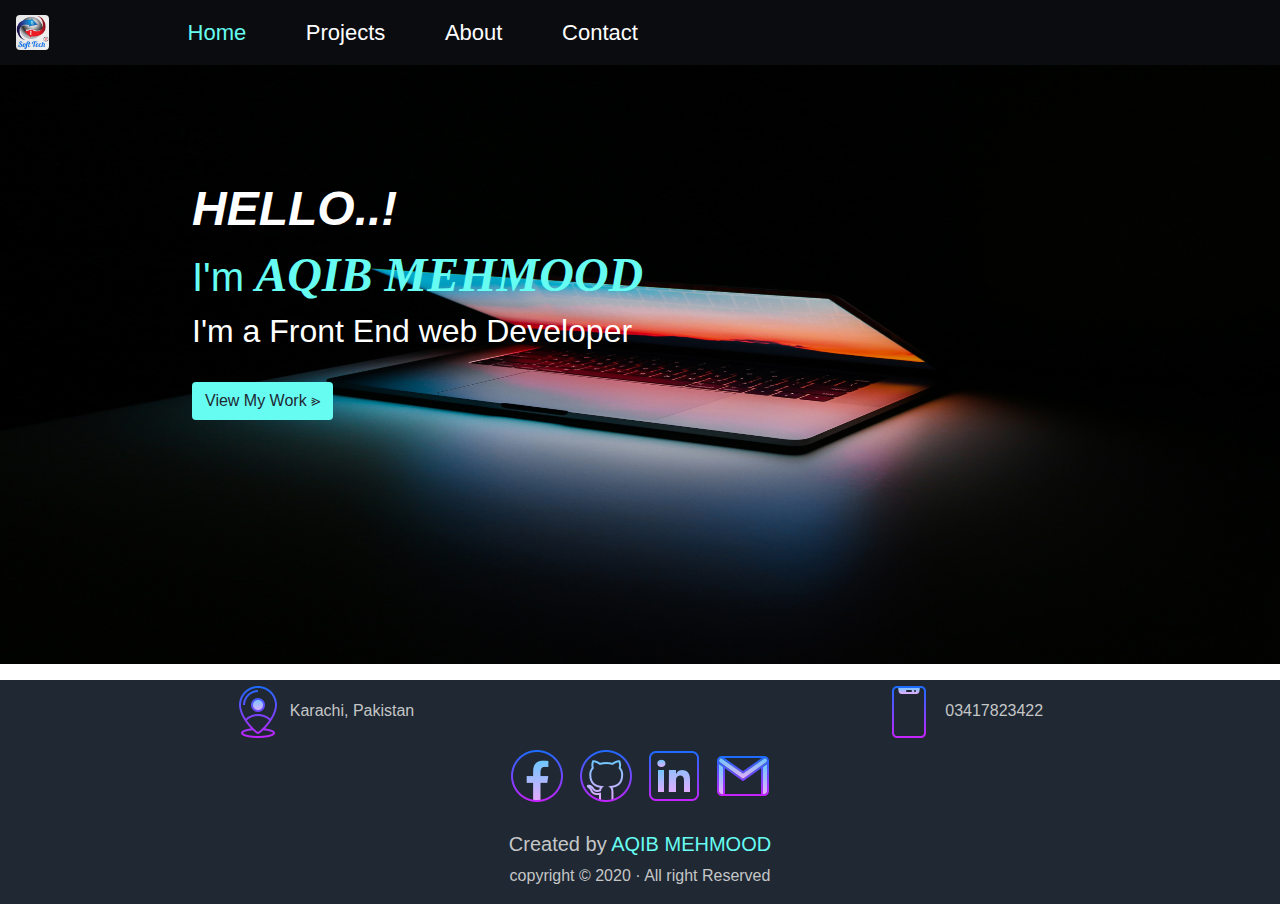
<file: CV/index.html>
<!DOCTYPE html>
<html lang="en">
<head>
    <!-- Required meta tags -->
    <meta charset="utf-8">
    <meta name="viewport" content="width=device-width, initial-scale=1, shrink-to-fit=no">

    <!-- Bootstrap CSS -->
    <link rel="stylesheet" href="css/bootstrap.min.css">

    <!-- Cusotom CSS: This is custom css that you can add yourself -->
    <link rel="stylesheet" href="css/style.css">
    
    <!-- Title of page-->
    <title>AqibMEhmood</title>
</head>
<body>
    <div class="bg-img">
        <img src="images/bg.jpg" alt="background image" class="img img-fluid">
    </div>
    
    <header>
        <nav class="navbar navbar-expand-md fixed-top" >
            <a class="navbar-brand" href="#"><img src="images/logo.png" alt="logo" class="img img-fluid rounded"></a>
            <button class="navbar-toggler" type="button" data-toggle="collapse" data-target="#navbarCollapse" aria-controls="navbarCollapse" aria-expanded="false" aria-label="Toggle navigation" >
                <span class="navbar-toggler-icon"></span>
            </button>
            <div class="collapse navbar-collapse" id="navbarCollapse">
                <ul class="navbar-nav mr-auto justify-content-center">
                    <li class="nav-item active">
                        <a class="nav-link" href="#home">Home </a>
                    </li>
                    <li class="nav-item">
                        <a class="nav-link" href="Project.html">Projects</a>
                    </li>
                    <li class="nav-item">
                      <a class="nav-link" href="About.html">About</a>
                    </li>
                    <li class="nav-item">
                        <a class="nav-link" href="Contact.html">Contact</a>
                    </li>
                </ul>
            </div>
        </nav>
    </header>

    <main>
        <div class="container-fluid">
            <div class="row">
                <div class="col-sm-12">
                    <div class="carousel-caption align-middle">
                        <h1 class="hello">Hello..!</h1>
                        <h1>I'm <span class="higlight">Aqib Mehmood</span></h1>
                        <h2>I'm a Front End web Developer</h2><br>
                        <a href="Project.html"><button type="button" class="btn">View My Work &GreaterGreater;</button></a>
                    </div>
                </div>
                  
            </div>
        </div>
    </main>


    <footer>
        <div class="container-fluid footer_info">
            <div class="row text-center">
                <div class="col-sm-6">
                    <img src="images/location.png" alt="location icon for presenting location" class="img img-fluid">Karachi, Pakistan
                </div>
                <div class="col-sm-6">
                    <img src="images/mob.png" alt="mobile icon for presenting mobile number" class="img img-fluid"> 03417823422
                </div>
            </div>
        </div>
        <div class="container-fluid">
            <div class="row">
                <div class="col-sm-12 text-center">
                    <a href="https://www.facebook.com/aqib.awan.31105" target="_blank"><img src="images/facebook.png" alt="facebook icon for connection"></a>
                    <a href="https://github.com/aqib-mehmood" target="_blank"><img src="images/github.png" alt="github icon for connection"></a>
                    <a href="https://www.linkedin.com/in/aqib-mehmood422/" target="_blank"><img src="images/linkedin.png" alt="linkedin icon for connection"></a>
                    <a href="https://accounts.google.com/" target="_blank"><img src="images/gmail.png" alt="gmail icon for connection"></a>
                </div>
            </div>
        </div><br>

        <div class="container-fluid">
            <div class="row">
                <div class="col-sm-12 copyright info text-center">
                    <h5>Created by <span class="higlight"> Aqib MEhmood</span> </h5>
                    <p>copyright &copy; 2020 &CenterDot; All right Reserved</p>
                </div>
            </div>
        </div>
        
    </footer>


    <!-- Optional JavaScript -->
    <!-- jQuery first, then Popper.js, then Bootstrap JS -->
    
    <!-- jQuery library -->
    <script src="js/jquery-3.5.1.slim.min.js"></script>
    
    <!-- Popper JS -->
    <script src="js/popper.min.js"></script>
    
    <!-- Latest compiled JavaScript -->
    <script src="js/bootstrap.min.js"></script>
</body>
</html>
</file>
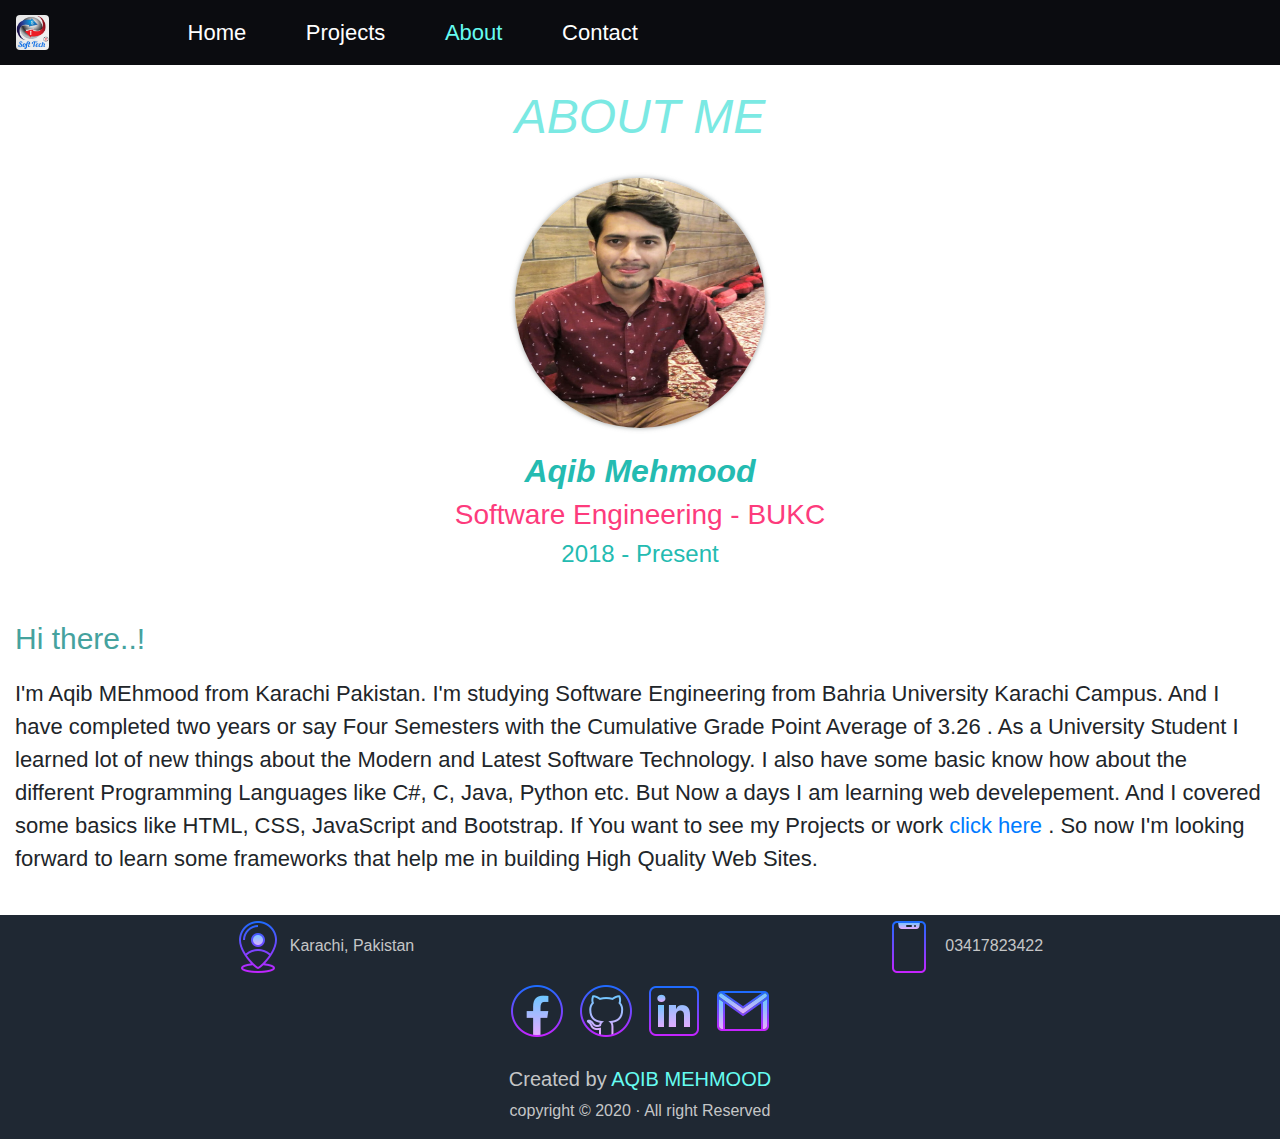
<file: CV/About.html>
<!DOCTYPE html>
<html lang="en">
<head>
    <!-- Required meta tags -->
    <meta charset="utf-8">
    <meta name="viewport" content="width=device-width, initial-scale=1, shrink-to-fit=no">

    <!-- Bootstrap CSS -->
    <link rel="stylesheet" href="css/bootstrap.min.css">

    <!-- Cusotom CSS: This is custom css that you can add yourself -->
    <link rel="stylesheet" href="css/style.css">
    
    <!-- Title of page-->
    <title>AqibMEhmood</title>
</head>
<body>
    <header>
        <nav class="navbar navbar-expand-md fixed-top" >
            <a class="navbar-brand" href="index.html"><img src="images/logo.png" alt="logo" class="img img-fluid rounded"></a>
            <button class="navbar-toggler" type="button" data-toggle="collapse" data-target="#navbarCollapse" aria-controls="navbarCollapse" aria-expanded="false" aria-label="Toggle navigation" >
                <span class="navbar-toggler-icon"></span>
            </button>
            <div class="collapse navbar-collapse" id="navbarCollapse">
                <ul class="navbar-nav mr-auto justify-content-center">
                    <li class="nav-item ">
                        <a class="nav-link" href="index.html">Home</a>
                    </li>
                    <li class="nav-item">
                        <a class="nav-link" href="Project.html">Projects</a>
                    </li>
                    <li class="nav-item active">
                      <a class="nav-link" href="#about">About</a>
                    </li>
                    <li class="nav-item">
                        <a class="nav-link" href="Contact.html">Contact</a>
                    </li>
                </ul>
            </div>
        </nav>
    </header><br>

    <main id="about_page">
        <div class="container-fluid">
            <div class="row head">
                <div class="col-sm-12">
                    <h1>About Me</h1>
                </div>
            </div>
        </div><br>

        <div class="container-fluid profile text-center">
            <div class="row">
                <div class="col-md-12 col-sm-12 col-xs-12">
                    <img src="images/aqib.jpg" alt="Aqib Mehmood personal profile photo" class="img img-fluid rounded-circle"><br><br>
                    <h2>Aqib Mehmood</h2>
                    <h3>Software Engineering - BUKC</h3>
                    <h4>2018 - Present</h4>

                </div>
            </div><br>
        </div>

        <div class="container-fluid">
            <div class="row intro_para">
                <div class="col-md-12 col-sm-12 col-xs-12">
                    <p id="fancy">Hi there..!</p>
                    <p>I'm Aqib MEhmood from Karachi Pakistan. I'm studying Software Engineering from Bahria University Karachi Campus. 
                        And I have completed two years or say Four Semesters with the Cumulative Grade Point Average of 3.26 .
                        As a University Student I learned lot of new things about the Modern and Latest Software Technology.
                        I also have some basic know how about the different Programming Languages like C#, C, Java, Python etc.
                        But Now a days I am learning web develepement. And I covered some basics like HTML, CSS, JavaScript and Bootstrap. 
                        If You want to see my Projects or work <a href="Project.html">click here</a> . 
                        So now I'm looking forward to learn some frameworks that help me in building High Quality Web Sites.
                    </p>
                </div>
            </div>
        </div><br>
        
    </main>


    <footer>
        <div class="container-fluid footer_info">
            <div class="row text-center">
                <div class="col-sm-6">
                    <img src="images/location.png" alt="location icon for presenting location" class="img img-fluid">Karachi, Pakistan
                </div>
                <div class="col-sm-6">
                    <img src="images/mob.png" alt="mobile icon for presenting mobile number" class="img img-fluid"> 03417823422
                </div>
            </div>
        </div>
        <div class="container-fluid">
            <div class="row">
                <div class="col-sm-12 text-center">
                    <a href="https://www.facebook.com/aqib.awan.31105" target="_blank"><img src="images/facebook.png" alt="facebook icon for connection"></a>
                    <a href="https://github.com/aqib-mehmood" target="_blank"><img src="images/github.png" alt="github icon for connection"></a>
                    <a href="https://www.linkedin.com/in/aqib-mehmood422/" target="_blank"><img src="images/linkedin.png" alt="linkedin icon for connection"></a>
                    <a href="https://accounts.google.com/" target="_blank"><img src="images/gmail.png" alt="gmail icon for connection"></a>
                </div>
            </div>
        </div><br>

        <div class="container-fluid">
            <div class="row">
                <div class="col-sm-12 copyright info text-center">
                    <h5>Created by <span class="higlight"> Aqib MEhmood</span> </h5>
                    <p>copyright &copy; 2020 &CenterDot; All right Reserved</p>
                </div>
            </div>
        </div>
        
    </footer>


    <!-- Optional JavaScript -->
    <!-- jQuery first, then Popper.js, then Bootstrap JS -->
    
    <!-- jQuery library -->
    <script src="js/jquery-3.5.1.slim.min.js"></script>
    
    <!-- Popper JS -->
    <script src="js/popper.min.js"></script>
    
    <!-- Latest compiled JavaScript -->
    <script src="js/bootstrap.min.js"></script>
</body>
</html>
</file>
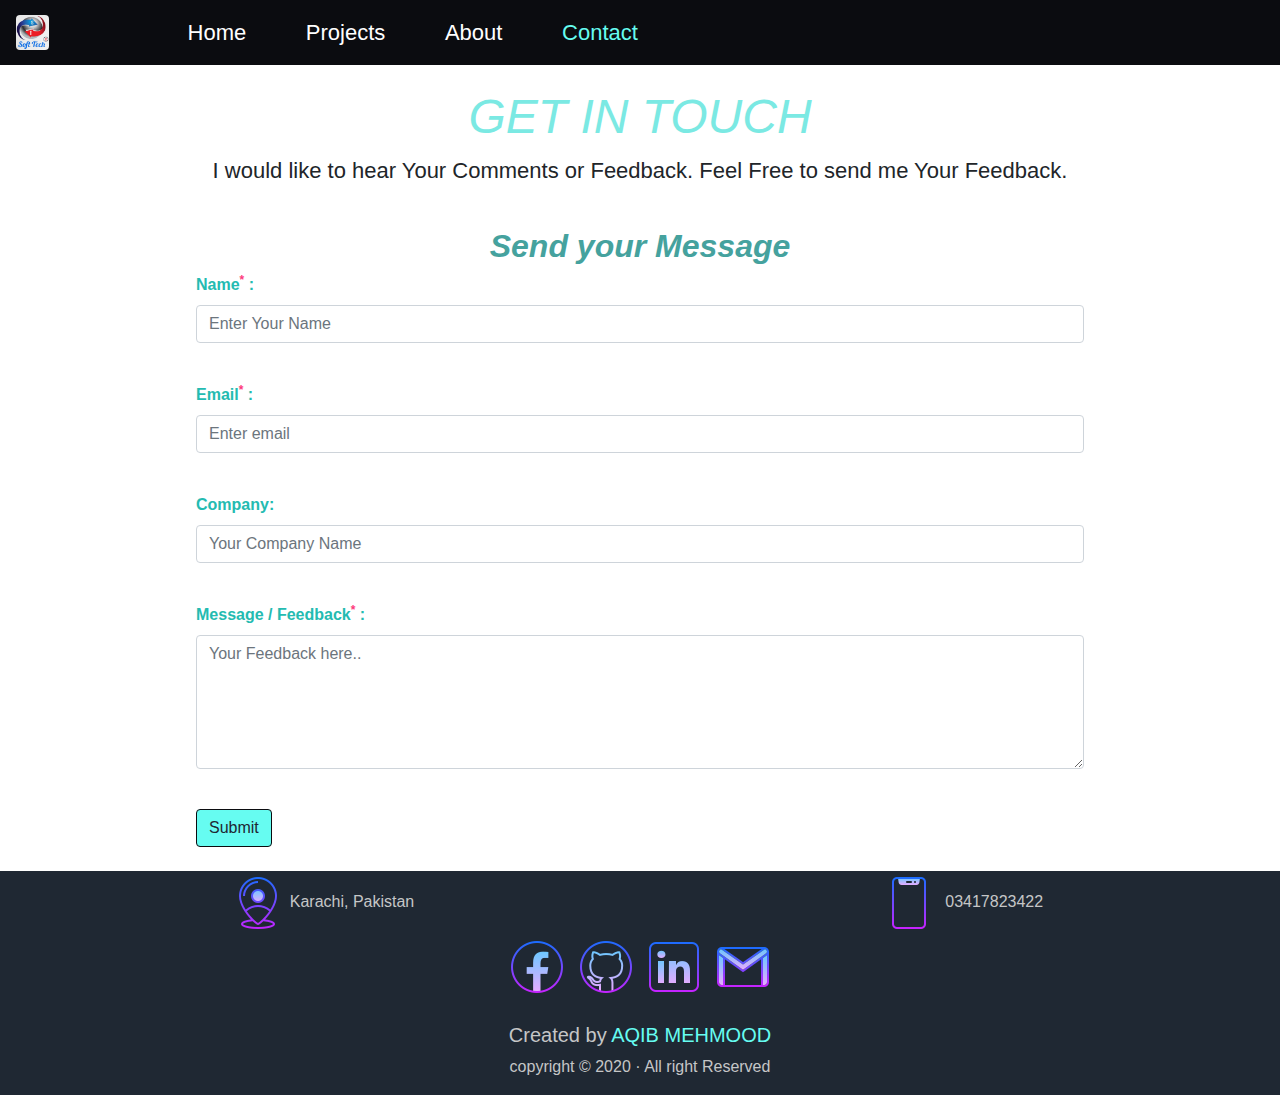
<file: CV/Contact.html>
<!DOCTYPE html>
<html lang="en">
<head>
    <!-- Required meta tags -->
    <meta charset="utf-8">
    <meta name="viewport" content="width=device-width, initial-scale=1, shrink-to-fit=no">

    <!-- Bootstrap CSS -->
    <link rel="stylesheet" href="css/bootstrap.min.css">

    <!-- Cusotom CSS: This is custom css that you can add yourself -->
    <link rel="stylesheet" href="css/style.css">
    
    <!-- Title of page-->
    <title>AqibMEhmood</title>
</head>
<body>
    <header>
        <nav class="navbar navbar-expand-md fixed-top" >
            <a class="navbar-brand" href="index.html"><img src="images/logo.png" alt="logo" class="img img-fluid rounded"></a>
            <button class="navbar-toggler" type="button" data-toggle="collapse" data-target="#navbarCollapse" aria-controls="navbarCollapse" aria-expanded="false" aria-label="Toggle navigation" >
                <span class="navbar-toggler-icon"></span>
            </button>
            <div class="collapse navbar-collapse" id="navbarCollapse">
                <ul class="navbar-nav mr-auto justify-content-center">
                    <li class="nav-item ">
                        <a class="nav-link" href="index.html">Home</a>
                    </li>
                    <li class="nav-item">
                        <a class="nav-link" href="Project.html">Projects</a>
                    </li>
                    <li class="nav-item">
                      <a class="nav-link" href="About.html">About</a>
                    </li>
                    <li class="nav-item active">
                        <a class="nav-link" href="#Contact">Contact</a>
                    </li>
                </ul>
            </div>
        </nav>
    </header><br>

    <main id="contact_page">
        <div class="container-fluid">
            <div class="row head">
                <div class="col-sm-12">
                    <h1>Get in touch</h1>
                    <p>I would like to hear Your Comments or Feedback. Feel Free to send me Your Feedback.</p>
                </div>
            </div>
        </div><br>

        <div class="container-fluid feedback_form">
            <div class="row">
                <div class="col-md-12 col-sm-12 col-xs-12">
                    <h2>Send your Message</h2>
                    <div class="container ">
                        <form action="#">
                            <div class="form-group" >
                                <label for="name">Name<sup>*</sup>  :</label>
                                <input type="text" class="form-control" id="name" placeholder="Enter Your Name" name="name" required="true">
                            </div><br>

                            <div class="form-group">
                                <label for="email">Email<sup>*</sup>  :</label>
                                <input type="email" class="form-control" id="email" placeholder="Enter email" name="email" required="true">
                            </div><br>

                            <div class="form-group">
                                <label for="company">Company:</label>
                                <input type="text" class="form-control" id="company" placeholder="Your Company Name" name="company">
                            </div><br>
                
                            <div class="form-group">
                                <label for="message">Message / Feedback<sup>*</sup>  :</label>
                                <textarea class="form-control" rows="5" id="message" placeholder="Your Feedback here.." required="true"></textarea>
                                
                            </div><br>
                            <button type="submit" class="btn btn-default">Submit</button>
                        </form>
                      </div>

                </div>
            </div><br>
        </div>
        
    </main>


    <footer>
        <div class="container-fluid footer_info">
            <div class="row text-center">
                <div class="col-sm-6">
                    <img src="images/location.png" alt="location icon for presenting location" class="img img-fluid">Karachi, Pakistan
                </div>
                <div class="col-sm-6">
                    <img src="images/mob.png" alt="mobile icon for presenting mobile number" class="img img-fluid"> 03417823422
                </div>
            </div>
        </div>
        <div class="container-fluid">
            <div class="row">
                <div class="col-sm-12 text-center">
                    <a href="https://www.facebook.com/aqib.awan.31105" target="_blank"><img src="images/facebook.png" alt="facebook icon for connection"></a>
                    <a href="https://github.com/aqib-mehmood" target="_blank"><img src="images/github.png" alt="github icon for connection"></a>
                    <a href="https://www.linkedin.com/in/aqib-mehmood422/" target="_blank"><img src="images/linkedin.png" alt="linkedin icon for connection"></a>
                    <a href="https://accounts.google.com/" target="_blank"><img src="images/gmail.png" alt="gmail icon for connection"></a>
                </div>
            </div>
        </div><br>

        <div class="container-fluid">
            <div class="row">
                <div class="col-sm-12 copyright info text-center">
                    <h5>Created by <span class="higlight"> Aqib MEhmood</span> </h5>
                    <p>copyright &copy; 2020 &CenterDot; All right Reserved</p>
                </div>
            </div>
        </div>
        
    </footer>


    <!-- Optional JavaScript -->
    <!-- jQuery first, then Popper.js, then Bootstrap JS -->
    
    <!-- jQuery library -->
    <script src="js/jquery-3.5.1.slim.min.js"></script>
    
    <!-- Popper JS -->
    <script src="js/popper.min.js"></script>
    
    <!-- Latest compiled JavaScript -->
    <script src="js/bootstrap.min.js"></script>
</body>
</html>
</file>
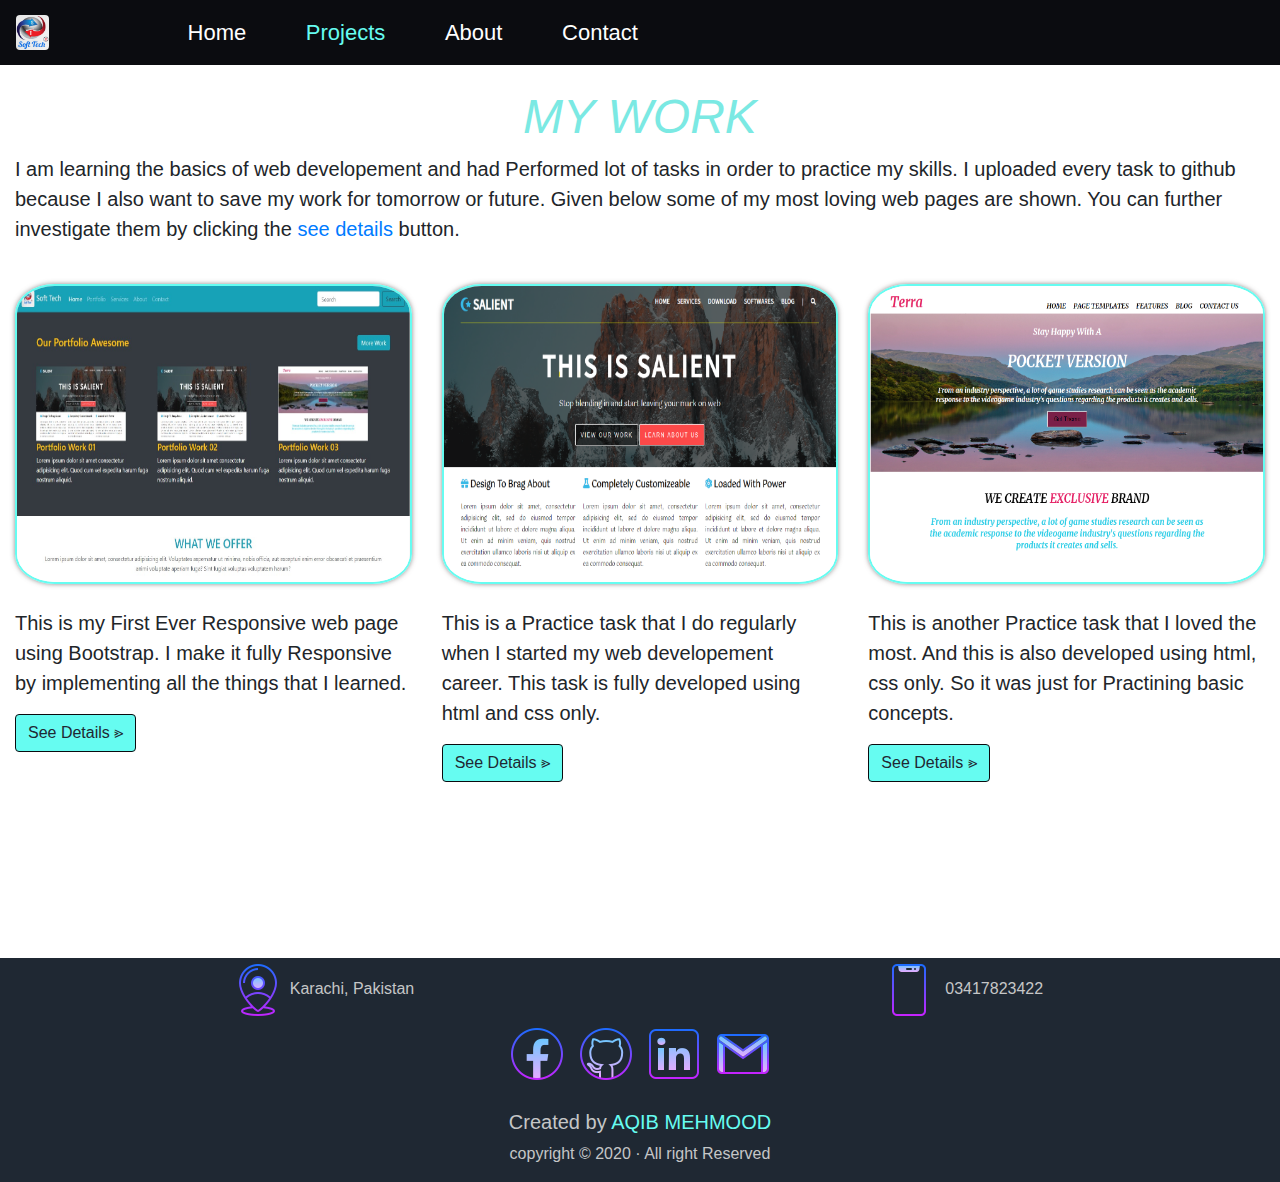
<file: CV/Project.html>
<!DOCTYPE html>
<html lang="en">
<head>
    <!-- Required meta tags -->
    <meta charset="utf-8">
    <meta name="viewport" content="width=device-width, initial-scale=1, shrink-to-fit=no">

    <!-- Bootstrap CSS -->
    <link rel="stylesheet" href="css/bootstrap.min.css">

    <!-- Cusotom CSS: This is custom css that you can add yourself -->
    <link rel="stylesheet" href="css/style.css">
    
    <!-- Title of page-->
    <title>AqibMEhmood</title>
</head>
<body>
    <header>
        <nav class="navbar navbar-expand-md fixed-top" >
            <a class="navbar-brand" href="index.html"><img src="images/logo.png" alt="logo" class="img img-fluid rounded"></a>
            <button class="navbar-toggler" type="button" data-toggle="collapse" data-target="#navbarCollapse" aria-controls="navbarCollapse" aria-expanded="false" aria-label="Toggle navigation" >
                <span class="navbar-toggler-icon"></span>
            </button>
            <div class="collapse navbar-collapse" id="navbarCollapse">
                <ul class="navbar-nav mr-auto justify-content-center">
                    <li class="nav-item ">
                        <a class="nav-link" href="index.html">Home </a>
                    </li>
                    <li class="nav-item active">
                        <a class="nav-link" href="#projects">Projects</a>
                    </li>
                    <li class="nav-item">
                      <a class="nav-link" href="About.html">About</a>
                    </li>
                    <li class="nav-item">
                        <a class="nav-link" href="Contact.html">Contact</a>
                    </li>
                </ul>
            </div>
        </nav>
    </header><br>

    <main id="project_page">
        <div class="container-fluid">
            <div class="row head">
                <div class="col-sm-12">
                    <h1>My Work</h1>
                    <p>I am learning the basics of web developement and had Performed lot of tasks in order to practice my skills.
                        I uploaded every task to github because I also want to save my work for tomorrow or future. 
                        Given below some of my most loving web pages are shown. You can further investigate them by clicking the <a href="https://github.com/aqib-mehmood/Web-Dev-Learning" target="_blank">see details</a>  button. 
                    </p>
                </div>
            </div>
        </div><br>

        <div class="container-fluid">
            <div class="row projects_image">
                <div class="col-md-4 col-xs-12">
                    <img src="images/project1.jpg" alt="project 1 image" class="img img-fluid"><br><br>
                    <p>This is my First Ever Responsive web page using Bootstrap. I make it fully Responsive by implementing all the things that I learned.</p>
                    <p><a class="btn" role="button" href="https://github.com/aqib-mehmood/Web-Dev-Learning/tree/master/Portfolio-pratice" target="_blank">See Details &GreaterGreater;</a></p>

                </div>

                <div class="col-md-4 col-xs-12">
                    <img src="images/project2.png" alt="project 2 image" class="img img-fluid"><br><br>
                    <p>This is a Practice task that I do regularly when I started my web developement career. This task is fully developed using html and css only.</p>
                    <p><a class="btn" role="button" href="https://github.com/aqib-mehmood/Web-Dev-Learning/tree/master/Test2" target="_blank">See Details &GreaterGreater;</a></p>

                </div><br>

                <div class="col-md-4 col-xs-12">
                    <img src="images/project3.png" alt="project 3 image" class="img img-fluid"><br><br>
                    <p>This is another Practice task that I loved the most. And this is also developed using html, css only. So it was just for Practining basic concepts.</p>
                    <p><a class="btn" role="button" href="https://github.com/aqib-mehmood/Web-Dev-Learning/tree/master/Test3" target="_blank">See Details &GreaterGreater;</a></p>

                </div>
            </div>
        </div>
    </main>


    <footer>
        <div class="container-fluid footer_info">
            <div class="row text-center">
                <div class="col-sm-6">
                    <img src="images/location.png" alt="location icon for presenting location" class="img img-fluid">Karachi, Pakistan
                </div>
                <div class="col-sm-6">
                    <img src="images/mob.png" alt="mobile icon for presenting mobile number" class="img img-fluid"> 03417823422
                </div>
            </div>
        </div>
        <div class="container-fluid">
            <div class="row">
                <div class="col-sm-12 text-center">
                    <a href="https://www.facebook.com/aqib.awan.31105" target="_blank"><img src="images/facebook.png" alt="facebook icon for connection"></a>
                    <a href="https://github.com/aqib-mehmood" target="_blank"><img src="images/github.png" alt="github icon for connection"></a>
                    <a href="https://www.linkedin.com/in/aqib-mehmood422/" target="_blank"><img src="images/linkedin.png" alt="linkedin icon for connection"></a>
                    <a href="https://accounts.google.com/" target="_blank"><img src="images/gmail.png" alt="gmail icon for connection"></a>
                </div>
            </div>
        </div><br>

        <div class="container-fluid">
            <div class="row">
                <div class="col-sm-12 copyright info text-center">
                    <h5>Created by <span class="higlight"> Aqib MEhmood</span> </h5>
                    <p>copyright &copy; 2020 &CenterDot; All right Reserved</p>
                </div>
            </div>
        </div>
        
    </footer>


    <!-- Optional JavaScript -->
    <!-- jQuery first, then Popper.js, then Bootstrap JS -->
    
    <!-- jQuery library -->
    <script src="js/jquery-3.5.1.slim.min.js"></script>
    
    <!-- Popper JS -->
    <script src="js/popper.min.js"></script>
    
    <!-- Latest compiled JavaScript -->
    <script src="js/bootstrap.min.js"></script>
</body>
</html>
</file>
<file: CV/css/style.css>
body {
  margin: 0 auto;
  max-height: 100vh;
  padding-top: 4rem;
  max-width: 1600px;
}

nav img{
    width: 15%;
    height: 15%;
  
}

nav{
  margin: 0 auto;
  max-width: 1600px;
  width: 100%;
  background-color: #0b0c10;
}

.navbar-toggler-icon {
  background-image: url("data:image/svg+xml;charset=utf8,%3Csvg viewBox='0 0 32 32' xmlns='http://www.w3.org/2000/svg'%3E%3Cpath stroke='rgba(255,102,203, 0.5)' stroke-width='2' stroke-linecap='round' stroke-miterlimit='10' d='M4 8h24M4 16h24M4 24h24'/%3E%3C/svg%3E");

}

.navbar-toggler {
  border-color: #66fcf1
} 



.navbar li a {
    color: #ffffff;
    font-size: 22px;
    
  }

  .navbar .active a{
    color: #66fcf1;
  }
  .navbar li{
    padding-right: 8%;
    margin-left: 5%;
  }

  .navbar li a:hover {
    color: #66fcf1;
    
  }



  .bg-img img{
    height: 600px;
    margin-top: 0%;
    margin-bottom: 1rem;
    width: 100vw;

  }


  .carousel-caption {
    bottom: 15rem;
    text-align: left;
    
  }


  .carousel-caption .hello{
    text-transform: uppercase;
    color: #ffffff;
    font-size: 3rem;
    font-style: italic;
    font-weight: bolder;
  }


  .carousel-caption h1{
    
    color: #66fcf1;
  }

  .carousel-caption h2{
    color: #ffffff;
  }

  .carousel-caption .higlight{
    text-transform: uppercase;
    font-size: 3rem;
    font-style: italic;
    font-family: 'Times New Roman', Times, serif;
    font-weight: bolder;
  }

  .carousel-caption button{
    color: #1f2833;
    background-color: #66fcf1;
  }

  .carousel-caption button:hover{
    color: #ffffff;
    background-color: #45a29e;
    
  }

  footer{
    background-color: #1f2833;
    color: #c5c6c7;
  }

  footer .higlight{
    color: #66fcf1;
    text-transform: uppercase;
  }


  /*---------------------------------------End home page------------------------------------------------*/
  
  #project_page .head h1{
    color: #7be9e3;
    text-transform: uppercase;
    text-align: center;
    font-size: 3rem;
    font-style: italic;
  }

  #project_page p{
    font-size: 20px;
  }


  .projects_image img{
    box-shadow: 0 0 5px  rgba(94, 90, 90, 0.7);
    height: 300px;
    width: 500px;
    border-radius: 10%;
    border: 2px solid #66fcf1;
  }


  .projects_image p a{
    
    color: #1f2833;
    background-color: #66fcf1;
    border: 1px solid #0b0c10;
  }

  .projects_image p a:hover{
    color: #ffffff;
    background-color: #45a29e;
  }
  
  #project_page{
    margin-bottom: 10rem;
  }

  /*---------------------------------------End project page------------------------------------------------*/

  #about_page .head h1{
    color: #7be9e3;
    text-transform: uppercase;
    text-align: center;
    font-size: 3rem;
    font-style: italic;
  }


  #about_page h2{
    font-size: 2rem;
    font-style: italic;
    color: #24bbb1;
    font-family: Arial, Helvetica, sans-serif;
    font-weight: bold;
  }

  #about_page h3{
    color: #fd3b7c;
  }

  #about_page h4{
    color: #24bbb1;
  }
  .profile{
    margin-bottom: 1rem;
  }

  #about_page .profile img{
    box-shadow: 0 0 5px  rgba(107, 112, 112, 0.7);
    height: 250px;
    width: 250px;
  }


  #about_page .intro_para p{
    font-size: 22px;
  }

  #about_page #fancy{
    color: #45a29e;
    font-size: 30px;
  }


  /*---------------------------------------End about page------------------------------------------------*/

  #contact_page .head h1{
    color: #7be9e3;
    text-transform: uppercase;
    text-align: center;
    font-size: 3rem;
    font-style: italic;
  }
  #contact_page .head p{
    font-size: 22px;
    text-align: center;

  }



  #contact_page h2{
    text-align: center;
    font-size: 2rem;
    font-style: italic;
    color: #45a29e;
    font-family: Arial, Helvetica, sans-serif;
    font-weight: bold;
  }

  #contact_page form{
    width: 80%;
    
  }
 
  #contact_page  label{
    font-weight: bold;
    color: #24bbb1;
    text-align: left !important;
    justify-content: left !important;
  }

  #contact_page form button{
    border: 1px solid #0b0c10;
    color: #1f2833;
    background-color: #66fcf1;
  }

  #contact_page form button:hover{
    color: #ffffff;
    background-color: #45a29e;
    
  }

  #contact_page form sup{
    color: #fd3b7c;
  }

  /*---------------------------------------End contact page------------------------------------------------*/




/*---------------------------------------Media Query------------------------------------------------*/
  
  @media screen and (min-width: 800px) {
    #contact_page .container form{
      width: auto;
      align-items: center;
      margin-left: 10%;
      margin-right: 10%;
    }
  
  }
  @media screen and (max-width: 800px) {
    body{
      padding-top: 3rem;
    }
    .carousel-caption {
      bottom: 12rem;
    }

    #contact_page form{
      width: auto;
    }
  
    
  }
</file>
